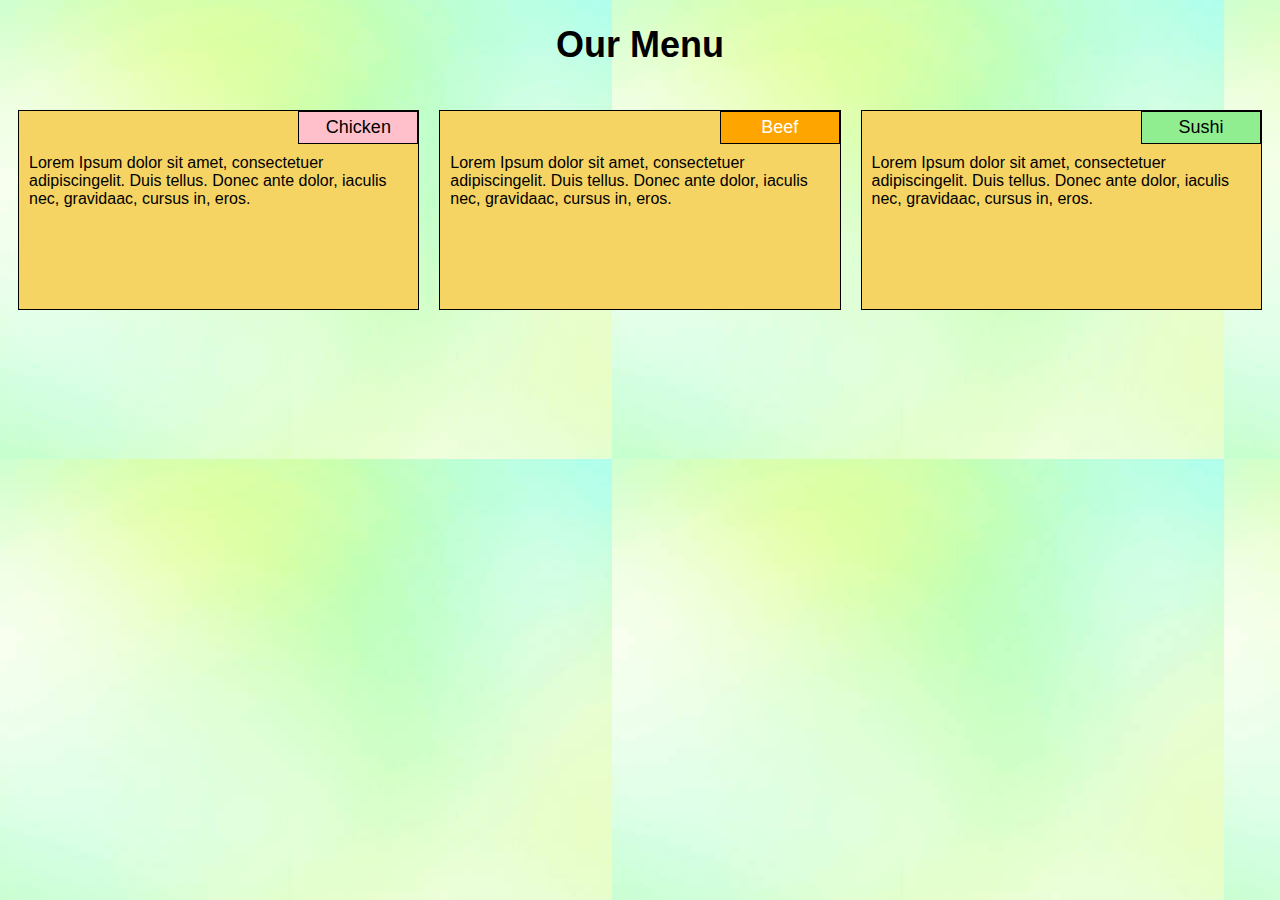
<file: index.html>
<!DOCTYPE html>
<html lang="en">
<head>
	<meta charset="utf-8">
	<meta name="viewport" content="width=device-width, initial-scale=1">
	<link rel="stylesheet" type="text/css" href="mod2_solutions/css/style.css">
	<title> Module 2 Assignment</title>
</head>
<body>
	<h1>Our Menu</h1>
	<div class="row">
		<div class="container col-lg-4 col-md-6 col-sm-12">
			<section>
			<div id="chicken">Chicken</div>
			<p> 
			Lorem Ipsum dolor sit amet, consectetuer adipiscingelit. Duis tellus. Donec ante dolor, iaculis nec, gravidaac, cursus in, eros.
			</p>
			</section>

	</div>

	<div class="container col-lg-4 col-md-6 col-sm-12">
		<section>
		<div id="beef">Beef</div>
			<p> 
				Lorem Ipsum dolor sit amet, consectetuer adipiscingelit. Duis tellus. Donec ante dolor, iaculis nec, gravidaac, cursus in, eros. 
			</p>
		</section>
	</div>


	<div class="container col-lg-4 col-md-12 col-sm-12">
		<section>
			<div id="sushi">Sushi</div>
			<p> 
				Lorem Ipsum dolor sit amet, consectetuer adipiscingelit. Duis tellus. Donec ante dolor, iaculis nec, gravidaac, cursus in, eros. 
			</p>
		</section>
	</div>

    </div>

</body>
</html>
</file>
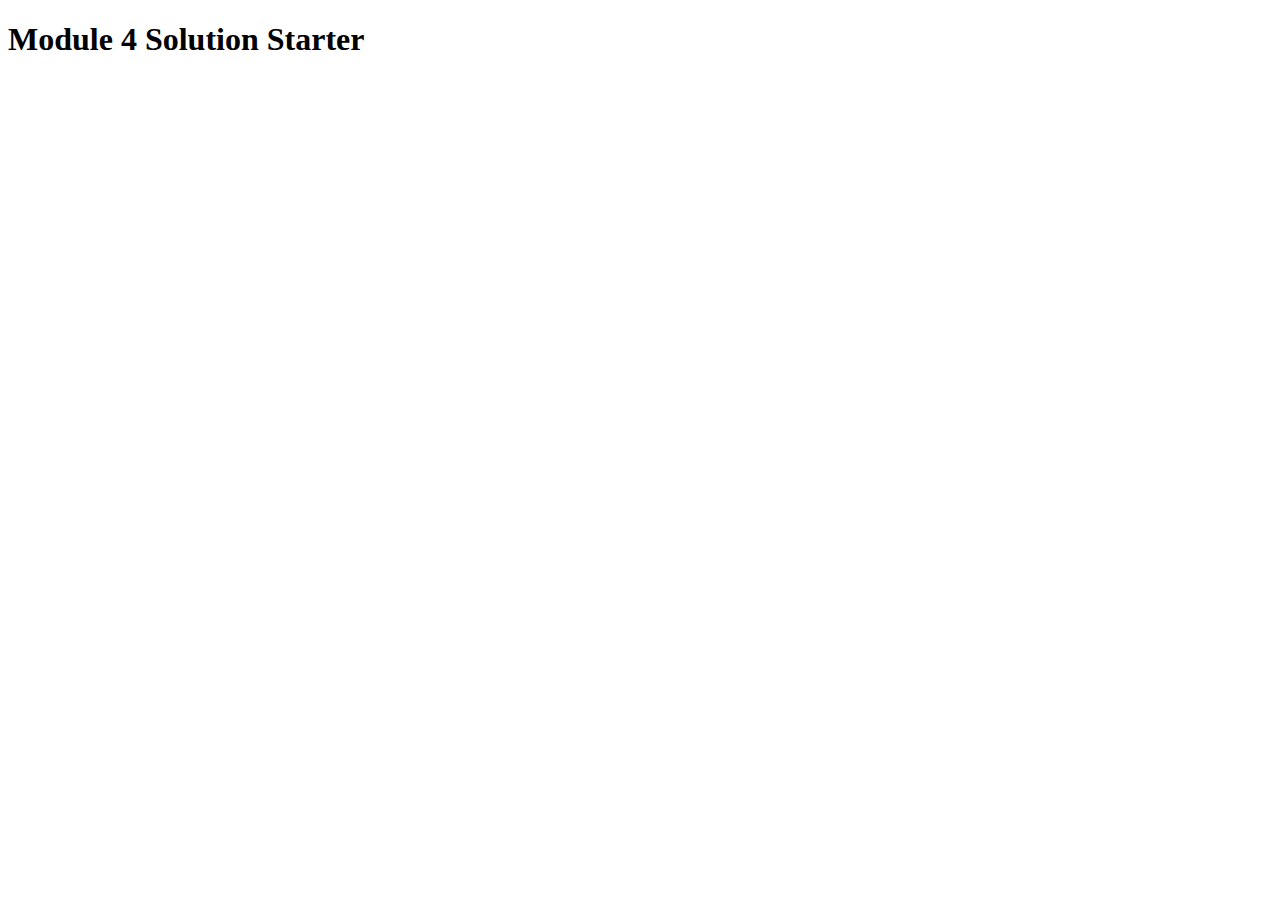
<file: mod4_solutions/index.html>
<!DOCTYPE html>
<html>
<head>
  <meta charset="utf-8">
  <title>Module 4 Solution Starter</title>
  <script src="SpeakHello.js"></script>
  <script src="SpeakGoodBye.js"></script>
  <script src="script.js"></script>
</head>
<body>
  <h1>Module 4 Solution Starter</h1>
</body>
</html>
</file>
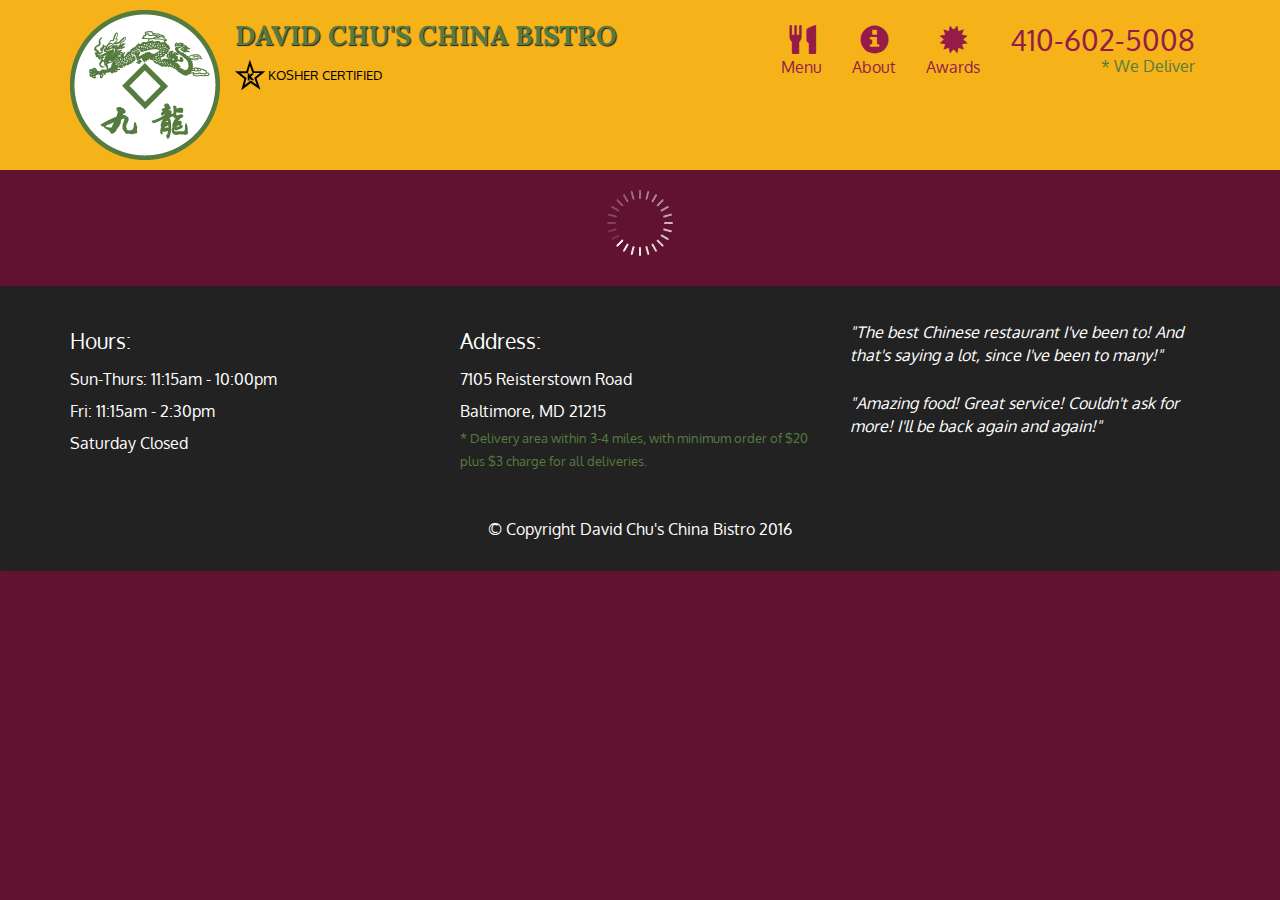
<file: mod5_solutions/assignment5-solution-starter/index.html>
<!doctype html>
<html lang="en">
  <head>
    <meta charset="utf-8">
    <meta http-equiv="X-UA-Compatible" content="IE=edge">
    <meta name="viewport" content="width=device-width, initial-scale=1">
    <title>David Chu's China Bistro</title>
    <link rel="stylesheet" href="css/bootstrap.min.css">
    <link rel="stylesheet" href="css/styles.css">
    <link href='https://fonts.googleapis.com/css?family=Oxygen:400,300,700' rel='stylesheet' type='text/css'>
    <link href='https://fonts.googleapis.com/css?family=Lora' rel='stylesheet' type='text/css'>
  </head>
<body>
  <header>
    <nav id="header-nav" class="navbar navbar-default">
      <div class="container">
        <div class="navbar-header">
          <a href="index.html" class="pull-left visible-md visible-lg">
            <div id="logo-img" alt="Logo image"></div>
          </a>

          <div class="navbar-brand">
            <a href="index.html"><h1>David Chu's China Bistro</h1></a>
            <p>
              <img src="images/star-k-logo.png" alt="Kosher certification">
              <span>Kosher Certified</span>
            </p>
          </div>

          <button id="navbarToggle" type="button" class="navbar-toggle collapsed" data-toggle="collapse" data-target="#collapsable-nav" aria-expanded="false">
            <span class="sr-only">Toggle navigation</span>
            <span class="icon-bar"></span>
            <span class="icon-bar"></span>
            <span class="icon-bar"></span>
          </button>
        </div>
        
        <div id="collapsable-nav" class="collapse navbar-collapse">
           <ul id="nav-list" class="nav navbar-nav navbar-right">
            <li id="navHomeButton" class="visible-xs active">
              <a href="index.html">
                <span class="glyphicon glyphicon-home"></span> Home</a>
            </li>
            <li id="navMenuButton">
              <a href="#" onclick="$dc.loadMenuCategories();">
                <span class="glyphicon glyphicon-cutlery"></span><br class="hidden-xs"> Menu</a>
            </li>
            <li>
              <a href="#">
                <span class="glyphicon glyphicon-info-sign"></span><br class="hidden-xs"> About</a>
            </li>
            <li>
              <a href="#">
                <span class="glyphicon glyphicon-certificate"></span><br class="hidden-xs"> Awards</a>
            </li>
            <li id="phone" class="hidden-xs">
              <a href="tel:410-602-5008">
                <span>410-602-5008</span></a><div>* We Deliver</div>
            </li>
          </ul><!-- #nav-list -->
        </div><!-- .collapse .navbar-collapse -->
      </div><!-- .container -->
    </nav><!-- #header-nav -->
  </header>

  <div id="call-btn" class="visible-xs">
    <a class="btn" href="tel:410-602-5008">
    <span class="glyphicon glyphicon-earphone"></span>
    410-602-5008
    </a>
  </div>
  <div id="xs-deliver" class="text-center visible-xs">* We Deliver</div>

  <div id="main-content" class="container"></div>

  <footer class="panel-footer">
    <div class="container">
      <div class="row">
        <section id="hours" class="col-sm-4">
          <span>Hours:</span><br>
          Sun-Thurs: 11:15am - 10:00pm<br>
          Fri: 11:15am - 2:30pm<br>
          Saturday Closed
          <hr class="visible-xs">
        </section>
        <section id="address" class="col-sm-4">
          <span>Address:</span><br>
          7105 Reisterstown Road<br>
          Baltimore, MD 21215
          <p>* Delivery area within 3-4 miles, with minimum order of $20 plus $3 charge for all deliveries.</p>
          <hr class="visible-xs">
        </section>
        <section id="testimonials" class="col-sm-4">
          <p>"The best Chinese restaurant I've been to! And that's saying a lot, since I've been to many!"</p>
          <p>"Amazing food! Great service! Couldn't ask for more! I'll be back again and again!"</p>
        </section>
      </div>
      <div class="text-center">&copy; Copyright David Chu's China Bistro 2016</div>
    </div>
  </footer>

  <!-- jQuery (Bootstrap JS plugins depend on it) -->
  <script src="js/jquery-2.1.4.min.js"></script>
  <script src="js/bootstrap.min.js"></script>
  <script src="js/ajax-utils.js"></script>
  <script src="js/script.js"></script>
</body>
</html>
</file>
<file: mod2_solutions/css/style.css>
* {
  box-sizing: border-box;
  font-family: Arial, Helvetica, sans-serif;
}

h1 {
  text-align: center;
  font-size: 36px;
}

body {
  background-image: url("green.jpg");
}
p{
  text-align: left;
  font-size: 16px;
  margin: 0px;
  padding: 10px;
  clear: both;
}


.container {
  border: none;
  margin-left: auto;
  margin-right: auto;
  margin-top: 10px;
  margin-bottom: 20px;
  padding: 10px;
}

section {
  border: 1px solid black;
  width: 100%;
  height: 200px;
  position: relative;
  background-color: #F6D463;

}

#chicken{
  background-color: pink;
  margin-left: 70%;
  font-size: 18px;
  width: 30%;
  border:1px solid black;
  padding: 5px;
  text-align: center;
  
}

#beef{
  background-color: orange;
  color: white;
  font-size: 18px;
  margin-left: 70%;
  width: 30%;
  border:1px solid black;
  padding: 5px;
  text-align: center;
}


#sushi{
  background-color: lightgreen;
  font-size: 18px;
  margin-left: 70%;
  width: 30%;
  border:1px solid black;
  padding: 5px;
  text-align: center;
}

/*** Simple responsive framework ***/

.row {
  width: 100%;
}

/***** Desktop View *****/

@media (min-width: 992px){
  .col-lg-1, .col-lg-2, .col-lg-3, .col-lg-4, .col-lg-5, .col-lg-6,
   .col-lg-7, .col-lg-8, .col-lg-9, .col-lg-10, .col-lg-11, .col-lg-12 {
    float: left;
  }
  .col-lg-1 {
    width: 8.33%;
  }
  .col-lg-2 {
    width: 16.66%;
  }
  .col-lg-3 {
    width: 25%;
  }
  .col-lg-4 {
    width: 33.33%;
  }
  .col-lg-5 {
    width: 41.66%;
  }
  .col-lg-6 {
    width: 50%;
  }
  .col-lg-7 {
    width: 58.33%;
  }
  .col-lg-8 {
    width: 66.66%;
  }
  .col-lg-9 {
    width: 74.99%;
  }
  .col-lg-10 {
    width: 83.33%;
  }
  .col-lg-11 {
    width: 91.66%;
  }
  .col-lg-12 {
    width: 100%;
  }
}

/* Tablet View */

@media (min-width: 768px) and (max-width: 991px) {
  .col-md-1, .col-md-2, .col-md-3, .col-md-4, .col-md-5, .col-md-6, 
  .col-md-7, .col-md-8, .col-md-9, .col-md-10, .col-md-11, .col-md-12 {
    float: left;
  }
  
  .col-md-1 {
    width: 8.33%;
  }
  .col-md-2 {
    width: 16.66%;
  }
  .col-md-3 {
    width: 25%;
  }
  .col-md-4 {
    width: 33.33%;
  }
  .col-md-5 {
    width: 41.66%;
  }
  .col-md-6{
    width: 50%;
  }
  .col-md-7{
    width: 58.33%;
  }
  .col-md-8{
    width: 66.66%;
  }
  .col-md-9{
    width: 74.99%;
  }
  .col-md-10{
    width: 83.33%;
  }
  .col-md-11{
    width: 91.66%;
  }
  .col-md-12{
    width: 100%;
  }

/***** Mobile view ******/

@media (max-width: 768px) {
  .col-sm-1, .col-sm-2, .col-sm-3, .col-sm-4, .col-sm-5, .col-sm-6,
  .col-sm-7, .col-sm-8, .col-sm-9, .col-sm-10, .col-sm-11, .col-sm-12 {
  float: left;
  }

  .col-sm-1 {
    width: 8.33%;
  }
  .col-sm-2 {
    width: 16.66%;
  }
  .col-sm-3 {
    width: 25%;
  }
  .col-sm-4 {
    width: 33.33%;
  }
  .col-sm-5 {
    width: 41.66%;
  }
  .col-sm-6 {
    width: 50%;
  }
  .col-sm-7 {
    width: 58.33%;
  }
  .col-sm-8 {
    width: 66.66%;
  }
  .col-sm-9 {
    width: 74.99%;
  }
  .col-sm-10 {
    width: 83.33%;
  }
  .col-sm-11 {
    width: 91.66%;
  }
  .col-sm-12 {
    width: 100%;
  }
}
</file>
<file: mod5_solutions/assignment5-solution-starter/css/styles.css>
body {
  font-size: 16px;
  color: #fff;
  background-color: #61122f;
  font-family: 'Oxygen', sans-serif;
}

/** HEADER **/
#header-nav {
  background-color: #f6b319;
  border-radius: 0;
  border: 0;
}

#logo-img {
  background: url('../images/restaurant-logo_large.png') no-repeat;
  width: 150px;
  height: 150px;
  margin: 10px 15px 10px 0;
}

.navbar-brand {
  padding-top: 25px;
}
.navbar-brand h1 { /* Restaurant name */
  font-family: 'Lora', serif;
  color: #557c3e;
  font-size: 1.5em;
  text-transform: uppercase;
  font-weight: bold;
  text-shadow: 1px 1px 1px #222;
  margin-top: 0;
  margin-bottom: 0;
  line-height: .75;
}
.navbar-brand a:hover, .navbar-brand a:focus {
  text-decoration: none;
}
.navbar-brand p { /* Kosher cert */
  color: #000;
  text-transform: uppercase;
  font-size: .7em;
  margin-top: 15px;
}
.navbar-brand p span { /* Star-K */
  vertical-align: middle;
}

#nav-list {
  margin-top: 10px;
}
#nav-list a {
  color: #951C49;
  text-align: center;
}
#nav-list a:hover {
  background: #E7E7E7;
}
#nav-list a span {
  font-size: 1.8em;
}

#phone {
  margin-top: 5px;
}
#phone a { /* Phone number */
  text-align: right;
  padding-bottom: 0;
}
#phone div { /* We Deliver */
  color: #557c3e;
  text-align: right;
  padding-right: 15px;
}

.navbar-header button.navbar-toggle, .navbar-header .icon-bar {
  border: 1px solid #61122f;
}
.navbar-header button.navbar-toggle {
  clear: both;
  margin-top: -30px;
}
/* END HEADER */

/* FOOTER */
.panel-footer {
  margin-top: 30px;
  padding-top: 35px;
  padding-bottom: 30px;
  background-color: #222;
  border-top: 0;
}
.panel-footer div.row {
  margin-bottom: 35px;
}
#hours, #address {
  line-height: 2;
}
#hours > span, #address > span {
  font-size: 1.3em;
}
#address p {
  color: #557c3e;
  font-size: .8em;
  line-height: 1.8;
}
#testimonials {
  font-style: italic;
}
#testimonials p:nth-child(2) {
  margin-top: 25px;
}
/* END FOOTER */



/* HOME PAGE */
.container .jumbotron {
  box-shadow: 0 0 50px #3F0C1F;
  border: 2px solid #3F0C1F;
}

#menu-tile, #specials-tile, #map-tile {
  height: 250px;
  width: 100%;
  margin-bottom: 15px;
  position: relative;
  border: 2px solid #3F0C1F;
  overflow: hidden;
}
#menu-tile:hover, #specials-tile:hover, #map-tile:hover {
  box-shadow: 0 1px 5px 1px #cccccc;
}
#menu-tile {
  background: url('../images/menu-tile.jpg') no-repeat;
  background-position: center;
}
#specials-tile {
  background: url('../images/specials-tile.jpg') no-repeat;
  background-position: center;
}
#menu-tile span, #specials-tile span, #map-tile span {
  position: absolute;
  bottom: 0;
  right: 0;
  width: 100%;
  text-align: center;
  font-size: 1.6em;
  text-transform: uppercase;
  background-color: #000;
  color: #fff;
  opacity: .8;
}
/* END HOME PAGE */

/* MENU CATEGORIES PAGE */
.category-tile { 
  position: relative;
  border: 2px solid #3F0C1F;
  overflow: hidden;
  width: 200px;
  height: 200px;
  margin: 0 auto 15px;
}
.category-tile span {
  position: absolute;
  bottom: 0;
  right: 0;
  width: 100%;
  text-align: center;
  font-size: 1.2em;
  text-transform: uppercase;
  background-color: #000;
  color: #fff;
  opacity: .8;
}
.category-tile:hover {
  box-shadow: 0 1px 5px 1px #cccccc;
}

#menu-categories-title + div {
  margin-bottom: 50px;
}
/* END MENU CATEGORIES PAGE */

/* SINGLE CATEGORY PAGE */
.menu-item-tile {
  margin-bottom: 25px;
}
.menu-item-tile hr {
  width: 80%;
}
.menu-item-tile .menu-item-price {
  font-size: 1.1em;
  text-align: right;
  margin-top: -15px;
  margin-right: -15px;
}
.menu-item-tile .menu-item-price span {
  font-size: .6em;
}
.menu-item-photo {
  position: relative;
  border: 2px solid #3F0C1F; 
  overflow: hidden;
  padding: 0;
  margin-right: -15px;
  margin-left: auto;
  margin-bottom: 20px;
  max-width: 250px;
}
.menu-item-photo div {
  position: absolute;
  bottom: 0;
  right: 0;
  width: 80px;
  background-color: #557c3e;
  text-align: center;
}
.menu-item-description {
  padding-right: 30px;
}
h3.menu-item-title {
  margin: 0 0 10px;
}
.menu-item-details {
  font-size: .9em;
  font-style: italic;
}
/* END SINGLE CATEGORY PAGE */


/********** Large devices only **********/
@media (min-width: 1200px) {
  .container .jumbotron {
    background: url('../images/jumbotron_1200.jpg') no-repeat;
    height: 675px;
  }
}

/********** Medium devices only **********/
@media (min-width: 992px) and (max-width: 1199px) {
  /* Header */
  #logo-img {
    background: url('../images/restaurant-logo_medium.png') no-repeat;
    width: 100px;
    height: 100px;
    margin: 5px 5px 5px 0;
  }
  /* End Header */

  /* Home Page */
  .container .jumbotron {
    background: url('../images/jumbotron_992.jpg') no-repeat;
    height: 558px;
  }
  /* End Home Page */
}

/********** Small devices only **********/
@media (min-width: 768px) and (max-width: 991px) {
  /* Home Page */
  .container .jumbotron {
    background: url('../images/jumbotron_768.jpg') no-repeat;
    height: 432px;
  }
  /* End Home Page */
}

/********** Extra small devices only **********/
@media (max-width: 767px) {
  /* Header */
  .navbar-brand {
    padding-top: 10px;
    height: 80px;
  }
  .navbar-brand h1 { /* Restaurant name */
    padding-top: 10px;
    font-size: 5vw; /* 1vw = 1% of viewport width */
  }
  .navbar-brand p { /* Kosher cert */
    font-size: .6em;
    margin-top: 12px;
  }
  .navbar-brand p img { /* Star-K */
    height: 20px;
  }

  #collapsable-nav a { /* Collapsed nav menu text */
    font-size: 1.2em;
  }
  #collapsable-nav a span { /* Collapsed nav menu glyph */
    font-size: 1em;
    margin-right: 5px;
  }

  #call-btn > a {
    font-size: 1.5em;
    display: block;
    margin: 0 20px;
    padding: 10px;
    border: 2px solid #fff;
    background-color: #f6b319;
    color: #951c49;
  }
  #xs-deliver {
    margin-top: 5px;
    font-size: .7em;
    letter-spacing: .1em;
    text-transform: uppercase;
  }
  /* End Header */

  /* Footer */
  .panel-footer section {
    margin-bottom: 30px;
    text-align: center;
  }
  .panel-footer section:nth-child(3) {
    margin-bottom: 0; /* margin already exists on the whole row */
  }
  .panel-footer section hr {
    width: 50%;
  }
  /* End Footer */

  /* Home Page */
  .container .jumbotron {
    margin-top: 30px;
    padding: 0;
  }
  #menu-tile, #specials-tile {
    width: 360px;
    margin: 0 auto 15px;
  }

  .menu-item-photo {
    margin-right: auto;
  }
  .menu-item-tile .menu-item-price {
    text-align: center;
  }
  .menu-item-description {
    text-align: center;;
  }
}


/********** Super extra small devices Only :-) (e.g., iPhone 4) **********/
@media (max-width: 479px) {
  /* Header */
  .navbar-brand h1 { /* Restaurant name */
    padding-top: 5px;
    font-size: 6vw;
  }
  /* End Header */
  
  /* Home page */
  #menu-tile, #specials-tile {
    width: 280px;
    margin: 0 auto 15px;
  }

  .col-xxs-12 {
    position: relative;
    min-height: 1px;
    padding-right: 15px;
    padding-left: 15px;
    float: left;
    width: 100%;
  }
}
</file>
